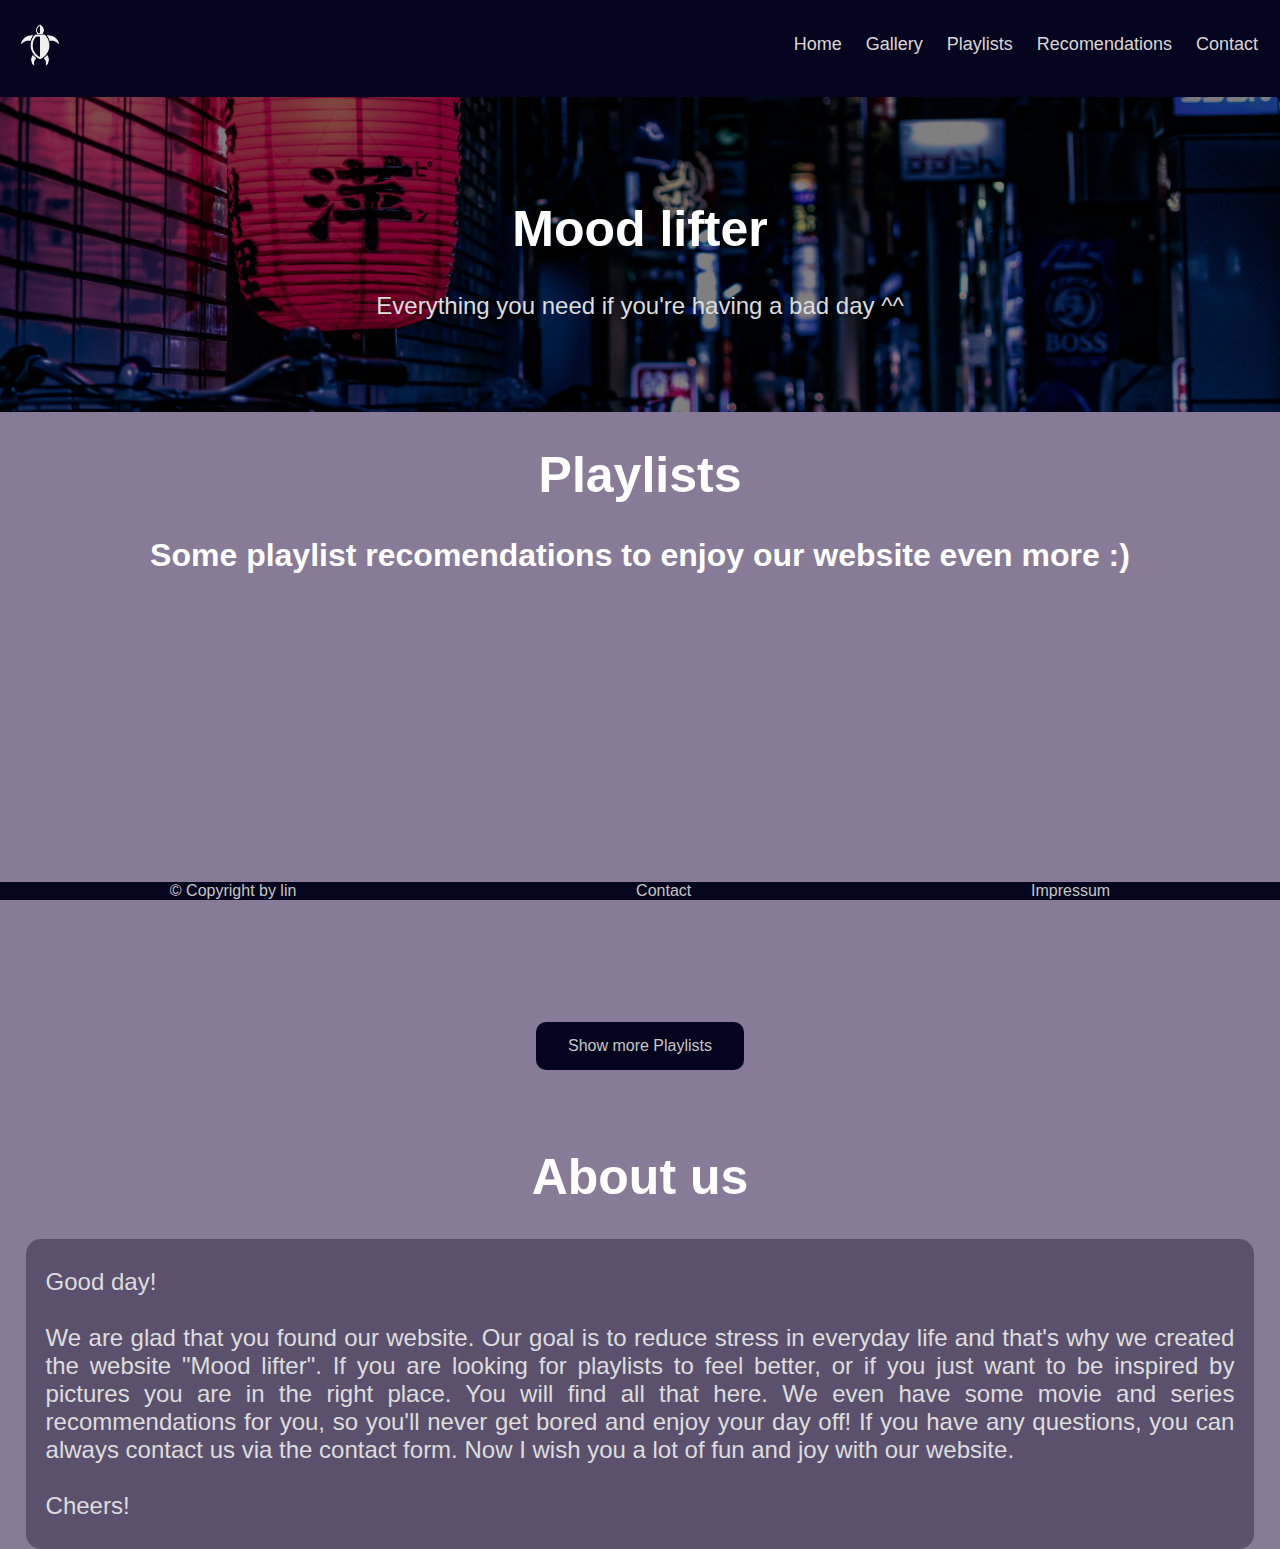
<file: project/index.html>
<!DOCTYPE html>
<html>
<head>
    <title>Mood lifter</title>
    <link rel="stylesheet" href="home.css">
    <link rel="stylesheet" href="styles.css">
    <meta http-equiv="Content-Type" content="text/html; charset=utf-8" />
    <meta name="viewport" content="width=device-width, initial-scale=1">
    <link rel="icon" href="images/turtle3.png">
</head>
<body>
    <div class="header">
      <a href="index.html" class="logo"><img src="images/turtle-1.png" alt="Logo" style="width:50px;height:50px;"></a>
      <div class="header-right">
          <a href="index.html">Home</a>
          <a href="gallery.html">Gallery</a>
          <a href="musicgallery.html">Playlists</a>
          <a href="recomendation.html">Recomendations</a>
          <a href="contact.html">Contact</a>
        </div>
      </div>
      <div class="mobile-container">
        <div class="topnav">
          <a href="#home" class="active"><img src="images/turtle-1.png" alt="logo" style="width:50px;height:50px;"></a>
          <div id="myLinks">
            <a href="index.html">Home</a>
            <a href="gallery.html">Gallery</a>
            <a href="musicgallery.html">Playlists</a>
            <a href="recomendation.html">Recomendations</a>
            <a href="contact.html">Contact</a>
          </div>
          <a href="javascript:void(0);" class="icon" onclick="myFunction()"><img src="images/burger_menu.png" style="width:35px;height:35px" alt="bruger menu">
            <i class="fa fa-bars"></i>
          </a>
        </div>
      </div>
      <div class="mainText" style="padding-left:20px">
      </div>

      <div class="hero-image">
        <div class="hero-text">
          <h1 style="font-size:50px">Mood lifter</h1>
          <p>Everything you need if you're having a bad day ^^</p>
        </div>
      </div>
      <h1 style="font-size:50px">Playlists</h1>
      <h1>Some playlist recomendations to enjoy our website even more :)</h1>
      <div class="flex-container">
        <div style="flex-grow: 1"> <iframe style="border-radius:12px" src="https://open.spotify.com/embed/playlist/49zte6S59ob6tFjRag1Zqn?utm_source=generator&theme=0" width="100%" height="380" frameBorder="0" allowfullscreen="" allow="autoplay; clipboard-write; encrypted-media; fullscreen; picture-in-picture" loading="lazy"></iframe></div>
        <div style="flex-grow: 1"> <iframe style="border-radius:12px" src="https://open.spotify.com/embed/playlist/0OQkvHA9u914CIbpFE2NkJ?utm_source=generator&theme=0" width="100%" height="380" frameBorder="0" allowfullscreen="" allow="autoplay; clipboard-write; encrypted-media; fullscreen; picture-in-picture" loading="lazy"></iframe></div>
        <div style="flex-grow: 1"> <iframe style="border-radius:12px" src="https://open.spotify.com/embed/playlist/1p3Oxc9raJdxej8pB6tDo8?utm_source=generator&theme=0" width="100%" height="380" frameBorder="0" allowfullscreen="" allow="autoplay; clipboard-write; encrypted-media; fullscreen; picture-in-picture" loading="lazy"></iframe></div>
      </div>
      <div class="playlist_button">
      <a style="background-color: #05051f;   padding: 15px 32px; text-decoration: none; border-radius: 10px;" href="musicgallery.html">Show more Playlists</a>
    </div>
    <br>
    <h1 style="font-size:50px">About us</h1>
        <div class="flex-container-text" style="border-radius: 15px;">
    <p  style="text-align: justify;">Good day!<br> <br>
      We are glad that you found our website. Our goal is to reduce stress in everyday life and that's why we created the website "Mood lifter". If you are looking for playlists to feel better, or if you just want to be inspired by pictures you are in the right place. You will find all that here. We even have some movie and series recommendations for you, so you'll never get bored and enjoy your day off!
      If you have any questions, you can always contact us via the contact form.
      Now I wish you a lot of fun and joy with our website.
      <br> <br> Cheers!</p>
        </div>    
<div class="footer">
        <a style="text-decoration: none;" href="">© Copyright by lin</a>
        <a style="text-decoration: none;" href="contact.html">Contact</a>
        <a style="text-decoration: none;" href="impressum.pdf">Impressum</a>
      </div>
      <script>
        function myFunction() {
          var x = document.getElementById("myLinks");
          if (x.style.display === "block") {
            x.style.display = "none";
          } else {
            x.style.display = "block";
          }
        }
        </script>
</body>
</html>
</file>
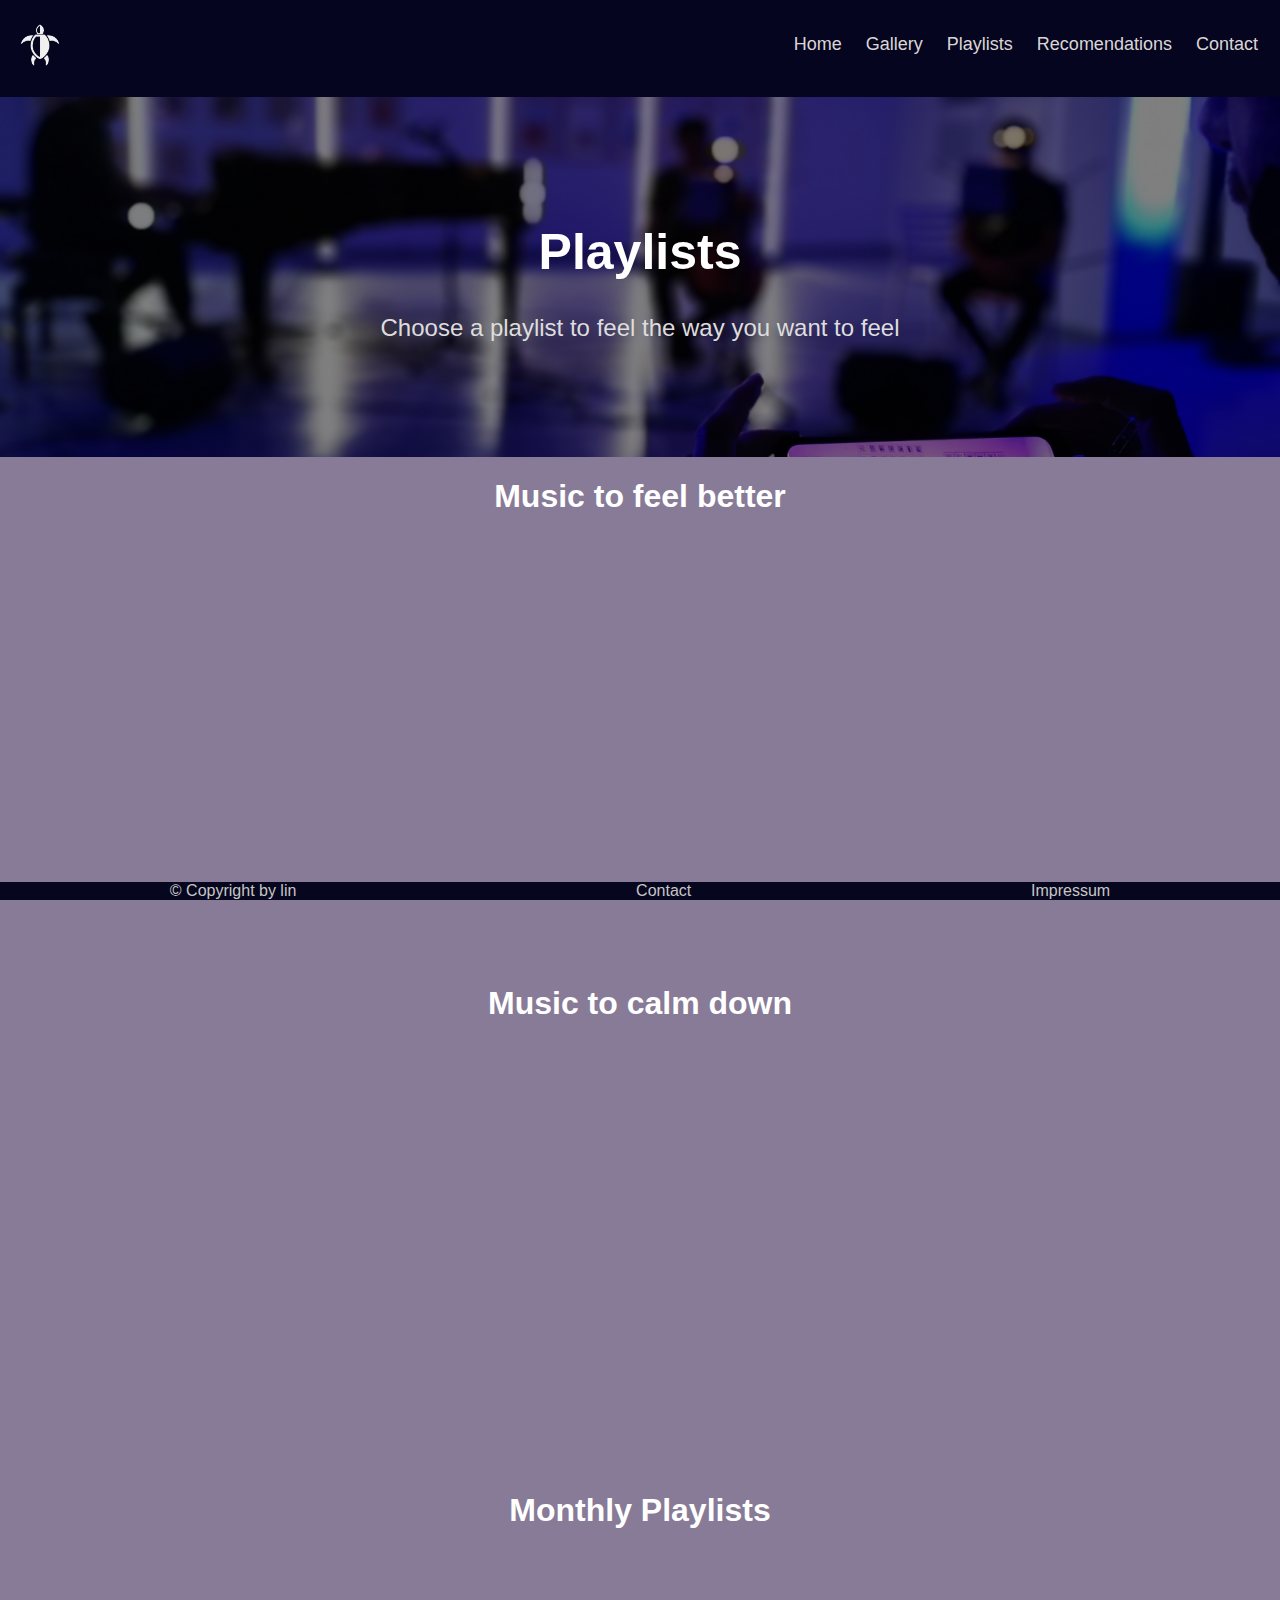
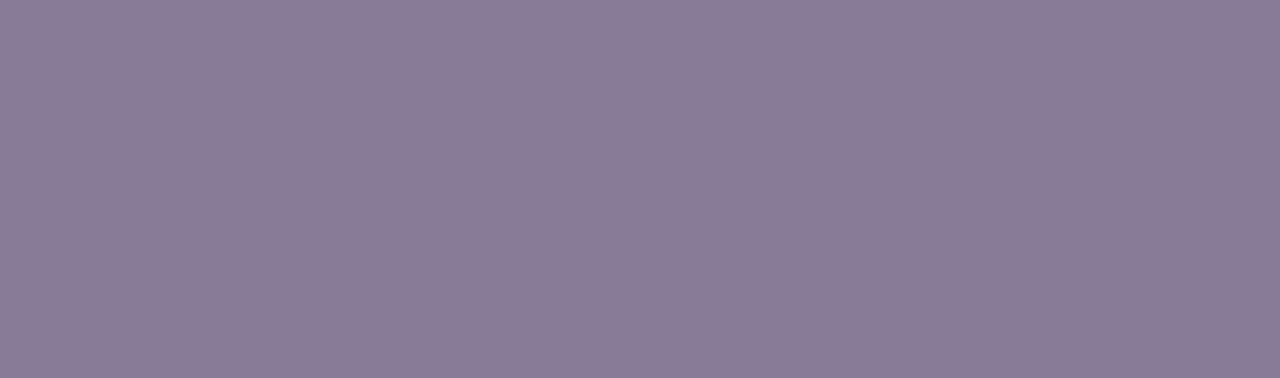
<file: project/musicgallery.html>
<!DOCTYPE html>
<html>
<head>
    <title>Mood lifter</title>
    <link rel="stylesheet" href="musicgallery.css">
    <link rel="stylesheet" href="styles.css">
    <meta http-equiv="Content-Type" content="text/html; charset=utf-8" />
    <meta name="viewport" content="width=device-width, initial-scale=1">
    <link rel="icon" href="images/turtle3.png">
   
</head>
<body>
    <div class="header">
      <a href="index.html" class="logo"><img src="images/turtle-1.png" alt="Logo" style="width:50px;height:50px;"></a>
      <div class="header-right">
          <a href="index.html">Home</a>
          <a href="gallery.html">Gallery</a>
          <a href="musicgallery.html">Playlists</a>
          <a href="recomendation.html">Recomendations</a>
          <a href="contact.html">Contact</a>
        </div>
      </div>
      <div class="mobile-container">
        <div class="topnav">
          <a href="#home" class="active"><img src="images/turtle-1.png" alt="logo" style="width:50px;height:50px;"></a>
          <div id="myLinks">
            <a href="index.html">Home</a>
            <a href="gallery.html">Gallery</a>
            <a href="musicgallery.html">Playlists</a>
            <a href="recomendation.html">Recomendations</a>
            <a href="contact.html">Contact</a>
          </div>
          <a href="javascript:void(0);" class="icon" onclick="myFunction()"><img src="images/burger_menu.png" style="width:35px;height:35px" alt="bruger menu">
            <i class="fa fa-bars"></i>
          </a>
        </div>
      </div>
      <div class="mainText" style="padding-left:20px">
      </div>

      <div class="mainText" style="padding-left:20px">
      </div>

      <div class="hero-image">
        <div class="hero-text">
          <h1 style="font-size:50px">Playlists</h1>
          <p>Choose a playlist to feel the way you want to feel</p>
        </div>
      </div>

      <div id="feel_good">
      <h1>Music to feel better</h1>
      <div class="flex-container">
        <div style="flex-grow: 1"><iframe style="border-radius:12px" src="https://open.spotify.com/embed/playlist/5Bb191DNPuoQSUze6Ta4gU?utm_source=generator" width="100%" height="380" frameBorder="0" allowfullscreen="" allow="autoplay; clipboard-write; encrypted-media; fullscreen; picture-in-picture" loading="lazy"></iframe></div>
        <div style="flex-grow: 1"><iframe style="border-radius:12px" src="https://open.spotify.com/embed/playlist/4czaxNvXyJ1jy0mLEnKOBD?utm_source=generator" width="100%" height="380" frameBorder="0" allowfullscreen="" allow="autoplay; clipboard-write; encrypted-media; fullscreen; picture-in-picture" loading="lazy"></iframe></div>
        <div style="flex-grow: 1"><iframe style="border-radius:12px" src="https://open.spotify.com/embed/playlist/15eJCdcsxMvR0KJhYRnYx4?utm_source=generator" width="100%" height="380" frameBorder="0" allowfullscreen="" allow="autoplay; clipboard-write; encrypted-media; fullscreen; picture-in-picture" loading="lazy"></iframe></div>
      </div>
      </div>

      <div id="relax">
      <h1>Music to calm down</h1>
      <div class="flex-container">
        <div style="flex-grow: 1"> <iframe style="border-radius:12px" src="https://open.spotify.com/embed/playlist/0u4qJLZvduDjoNyAXx3NN0?utm_source=generator" width="100%" height="380" frameBorder="0" allowfullscreen="" allow="autoplay; clipboard-write; encrypted-media; fullscreen; picture-in-picture" loading="lazy"></iframe></div>
        <div style="flex-grow: 1"> <iframe style="border-radius:12px" src="https://open.spotify.com/embed/playlist/1Z7fO3bkVteGsTbVluOQoH?utm_source=generator" width="100%" height="380" frameBorder="0" allowfullscreen="" allow="autoplay; clipboard-write; encrypted-media; fullscreen; picture-in-picture" loading="lazy"></iframe></div>
        <div style="flex-grow: 1"> <iframe style="border-radius:12px" src="https://open.spotify.com/embed/playlist/3CvaYj71OU5ysMy99IudK7?utm_source=generator" width="100%" height="380" frameBorder="0" allowfullscreen="" allow="autoplay; clipboard-write; encrypted-media; fullscreen; picture-in-picture" loading="lazy"></iframe></div>
      </div>
      </div>

      <div id="calm">
      <h1>Monthly Playlists</h1>
      <div class="flex-container">
        <div style="flex-grow: 1"><iframe style="border-radius:12px" src="https://open.spotify.com/embed/playlist/5SrSkQIBLpkLojqHTsDuNu?utm_source=generator" width="100%" height="380" frameBorder="0" allowfullscreen="" allow="autoplay; clipboard-write; encrypted-media; fullscreen; picture-in-picture" loading="lazy"></iframe></div>
        <div style="flex-grow: 1"> <iframe style="border-radius:12px" src="https://open.spotify.com/embed/playlist/4jkS36gxU5fqVlL9yWr20m?utm_source=generator" width="100%" height="380" frameBorder="0" allowfullscreen="" allow="autoplay; clipboard-write; encrypted-media; fullscreen; picture-in-picture" loading="lazy"></iframe></div>
        <div style="flex-grow: 1"> <iframe style="border-radius:12px" src="https://open.spotify.com/embed/playlist/6X4osv18V86OUVOCil03jj?utm_source=generator" width="100%" height="380" frameBorder="0" allowfullscreen="" allow="autoplay; clipboard-write; encrypted-media; fullscreen; picture-in-picture" loading="lazy"></iframe></div>
      </div>
      </div>
      <div class="footer">
        <a style="text-decoration: none;" href="">© Copyright by lin</a>
        <a style="text-decoration: none;" href="contact.html">Contact</a>
        <a style="text-decoration: none;" href="impressum.pdf">Impressum</a>
      </div>
      <script>
        function myFunction() {
          var x = document.getElementById("myLinks");
          if (x.style.display === "block") {
            x.style.display = "none";
          } else {
            x.style.display = "block";
          }
        }
        </script>
</body>
</html>
</file>
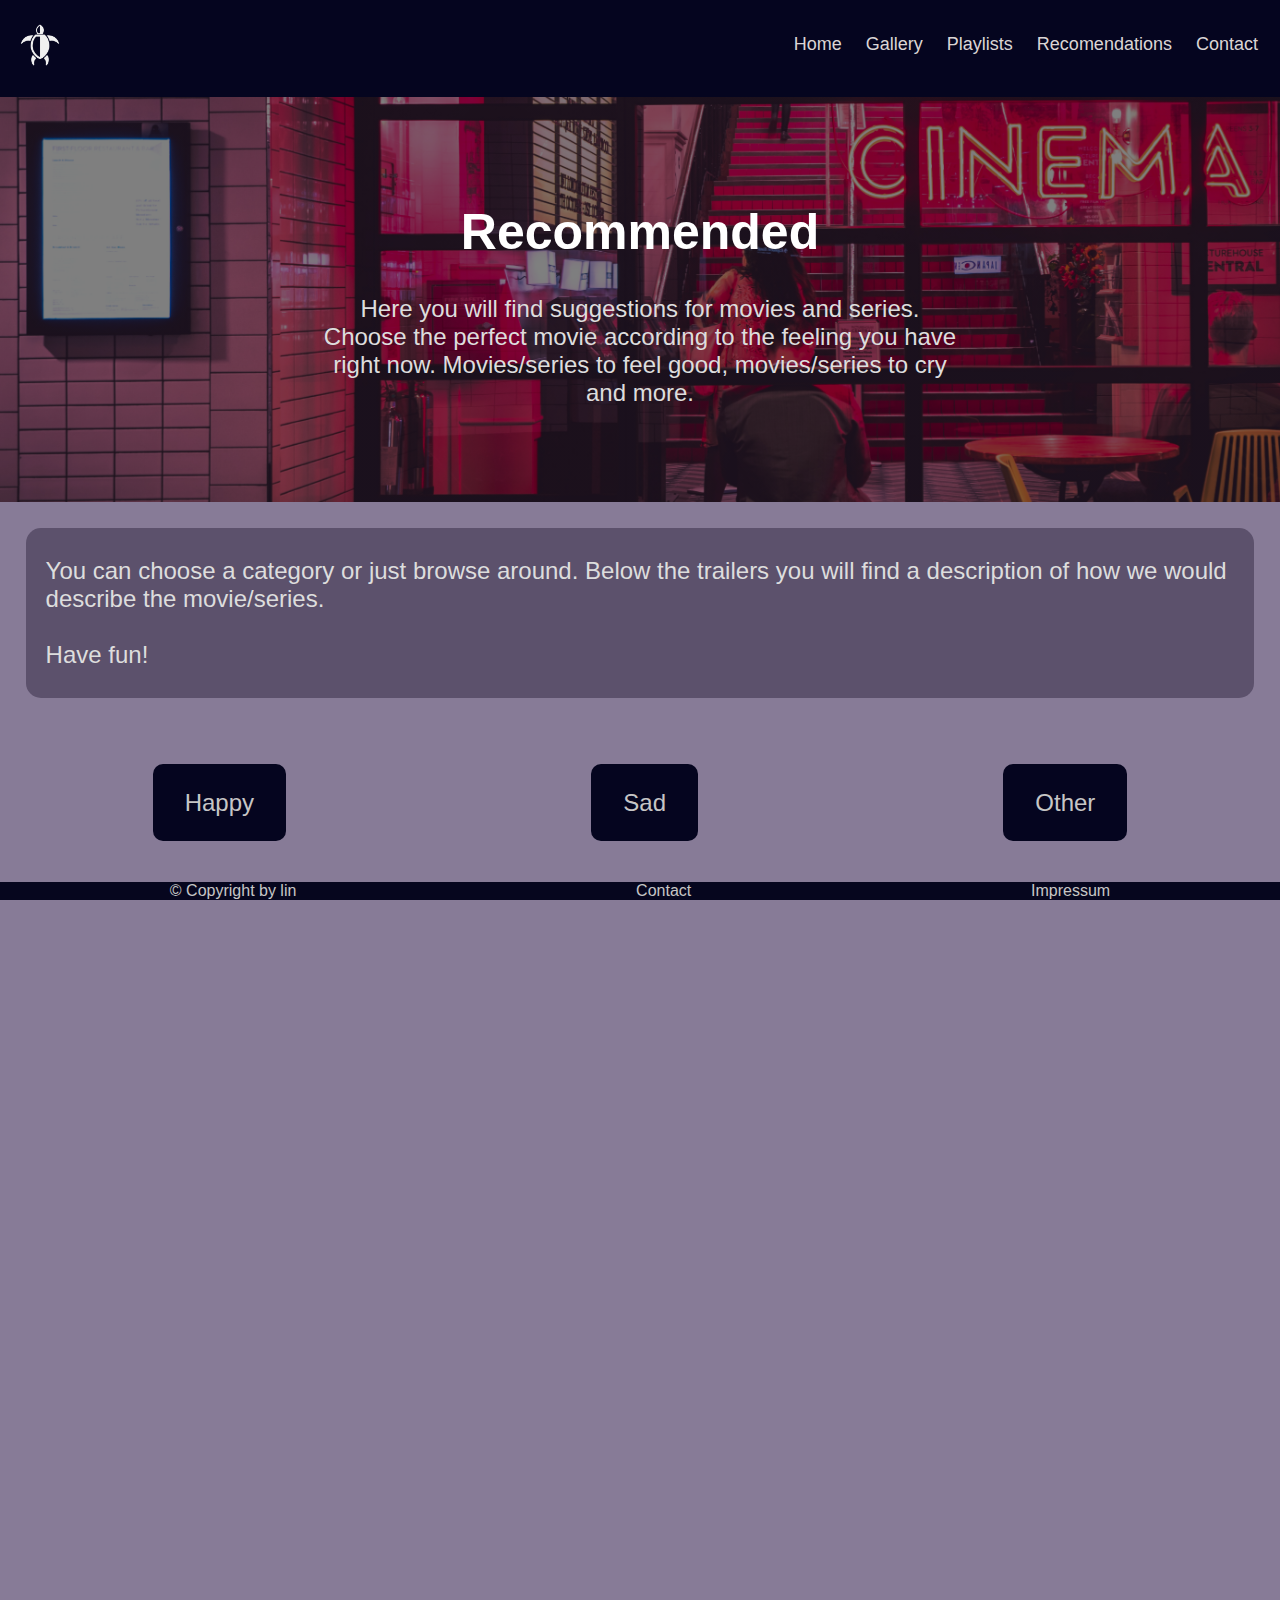
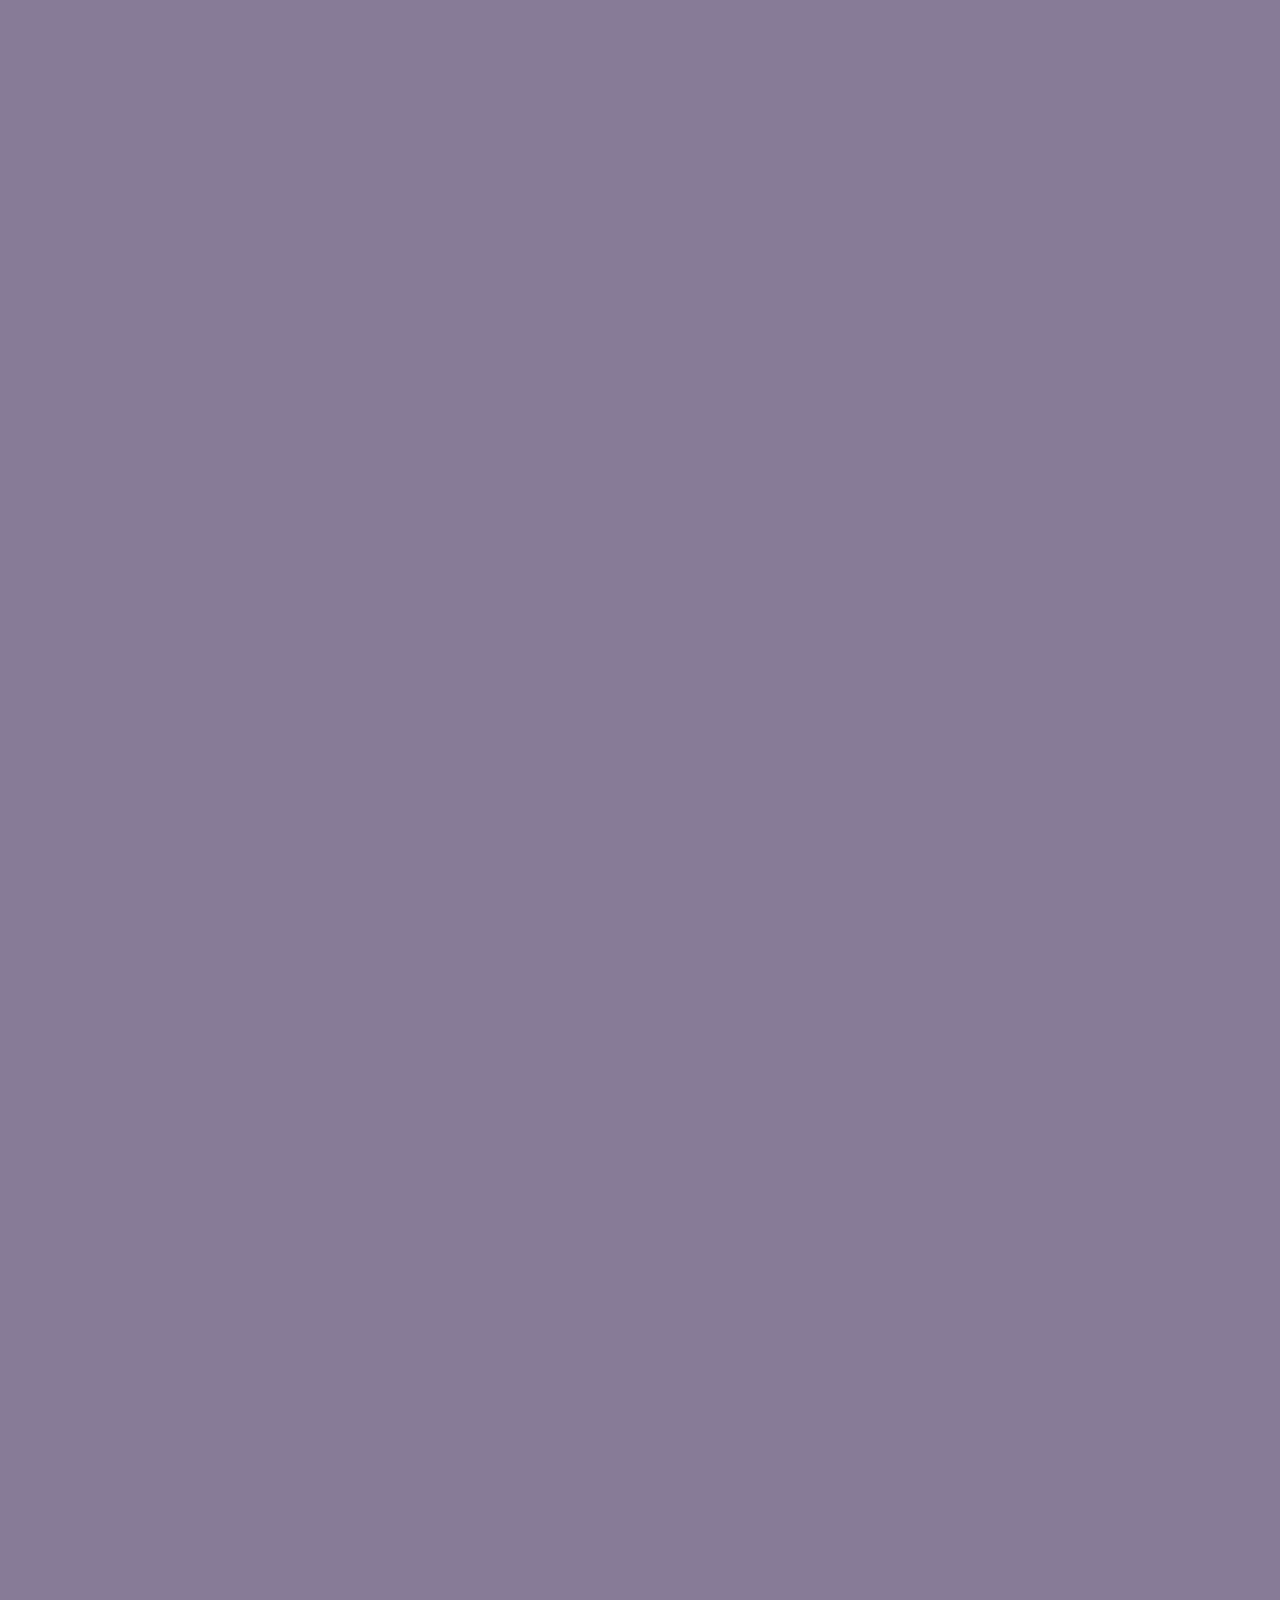
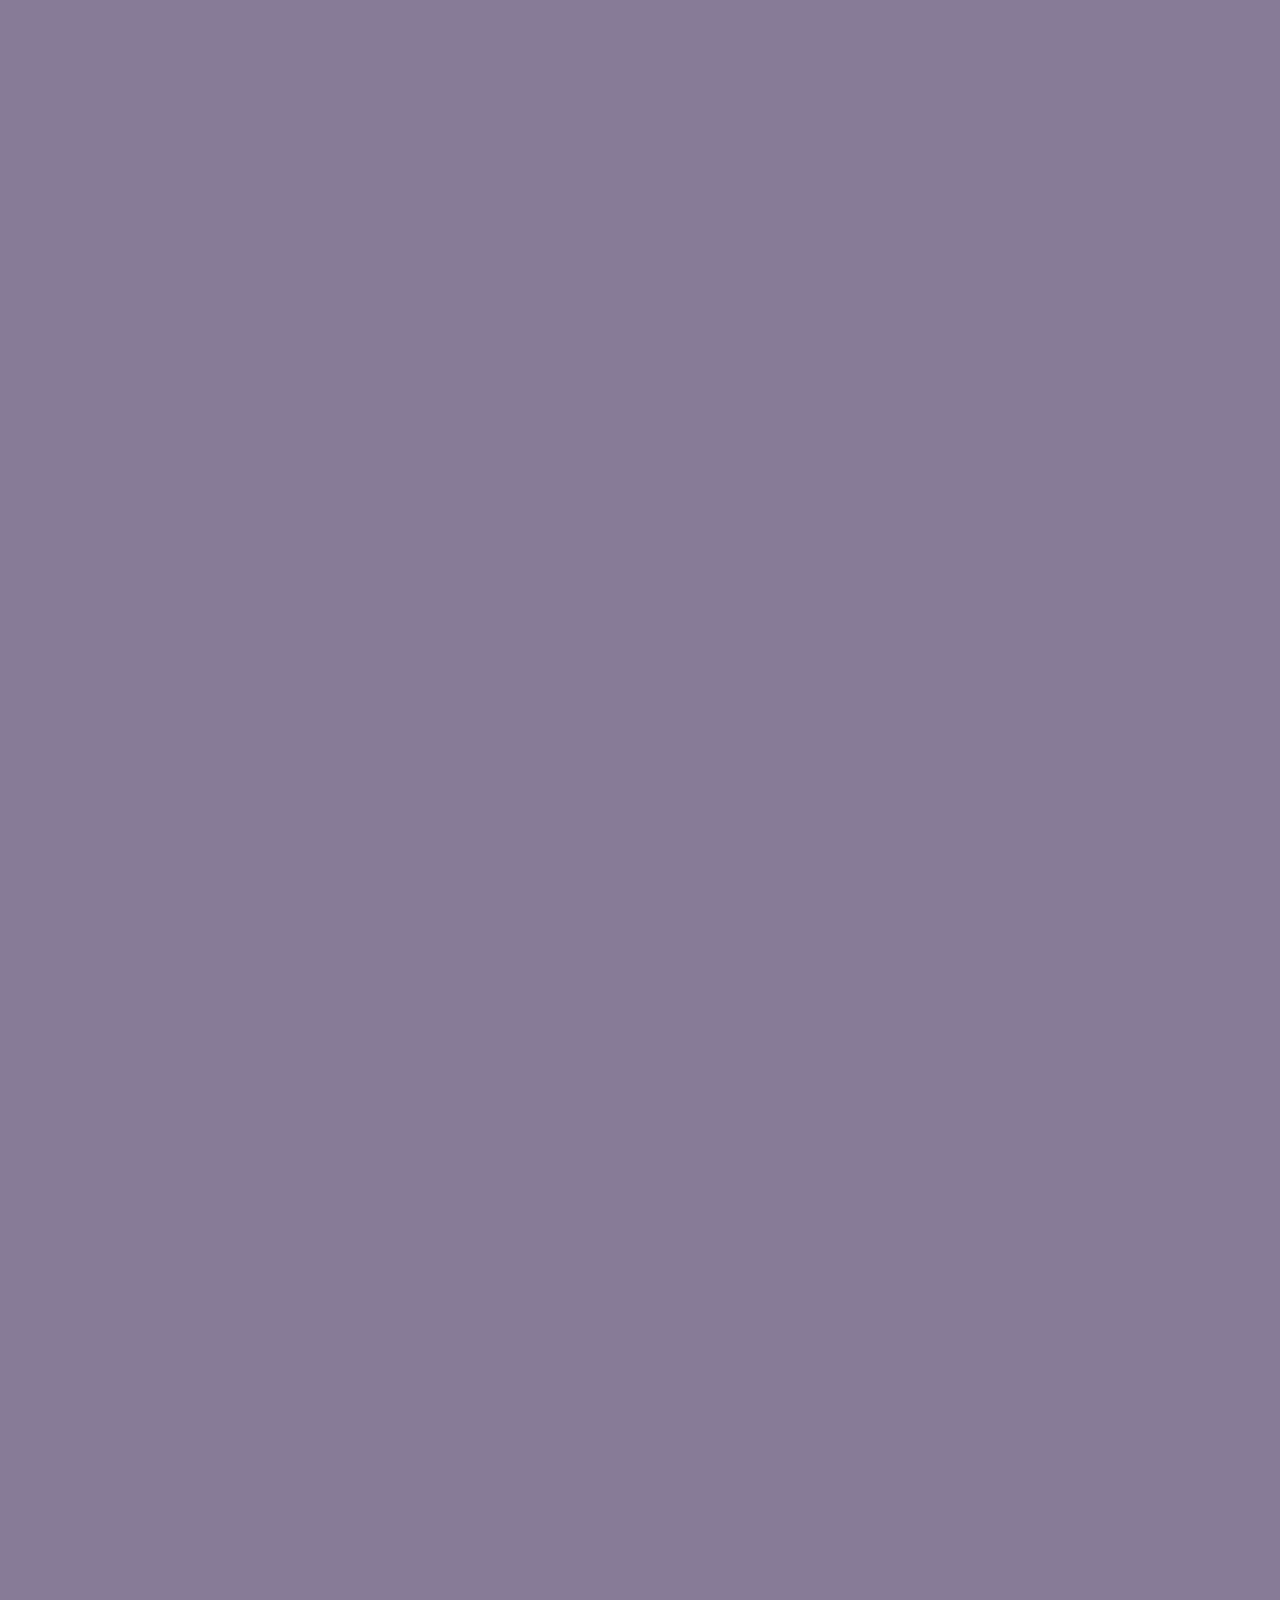
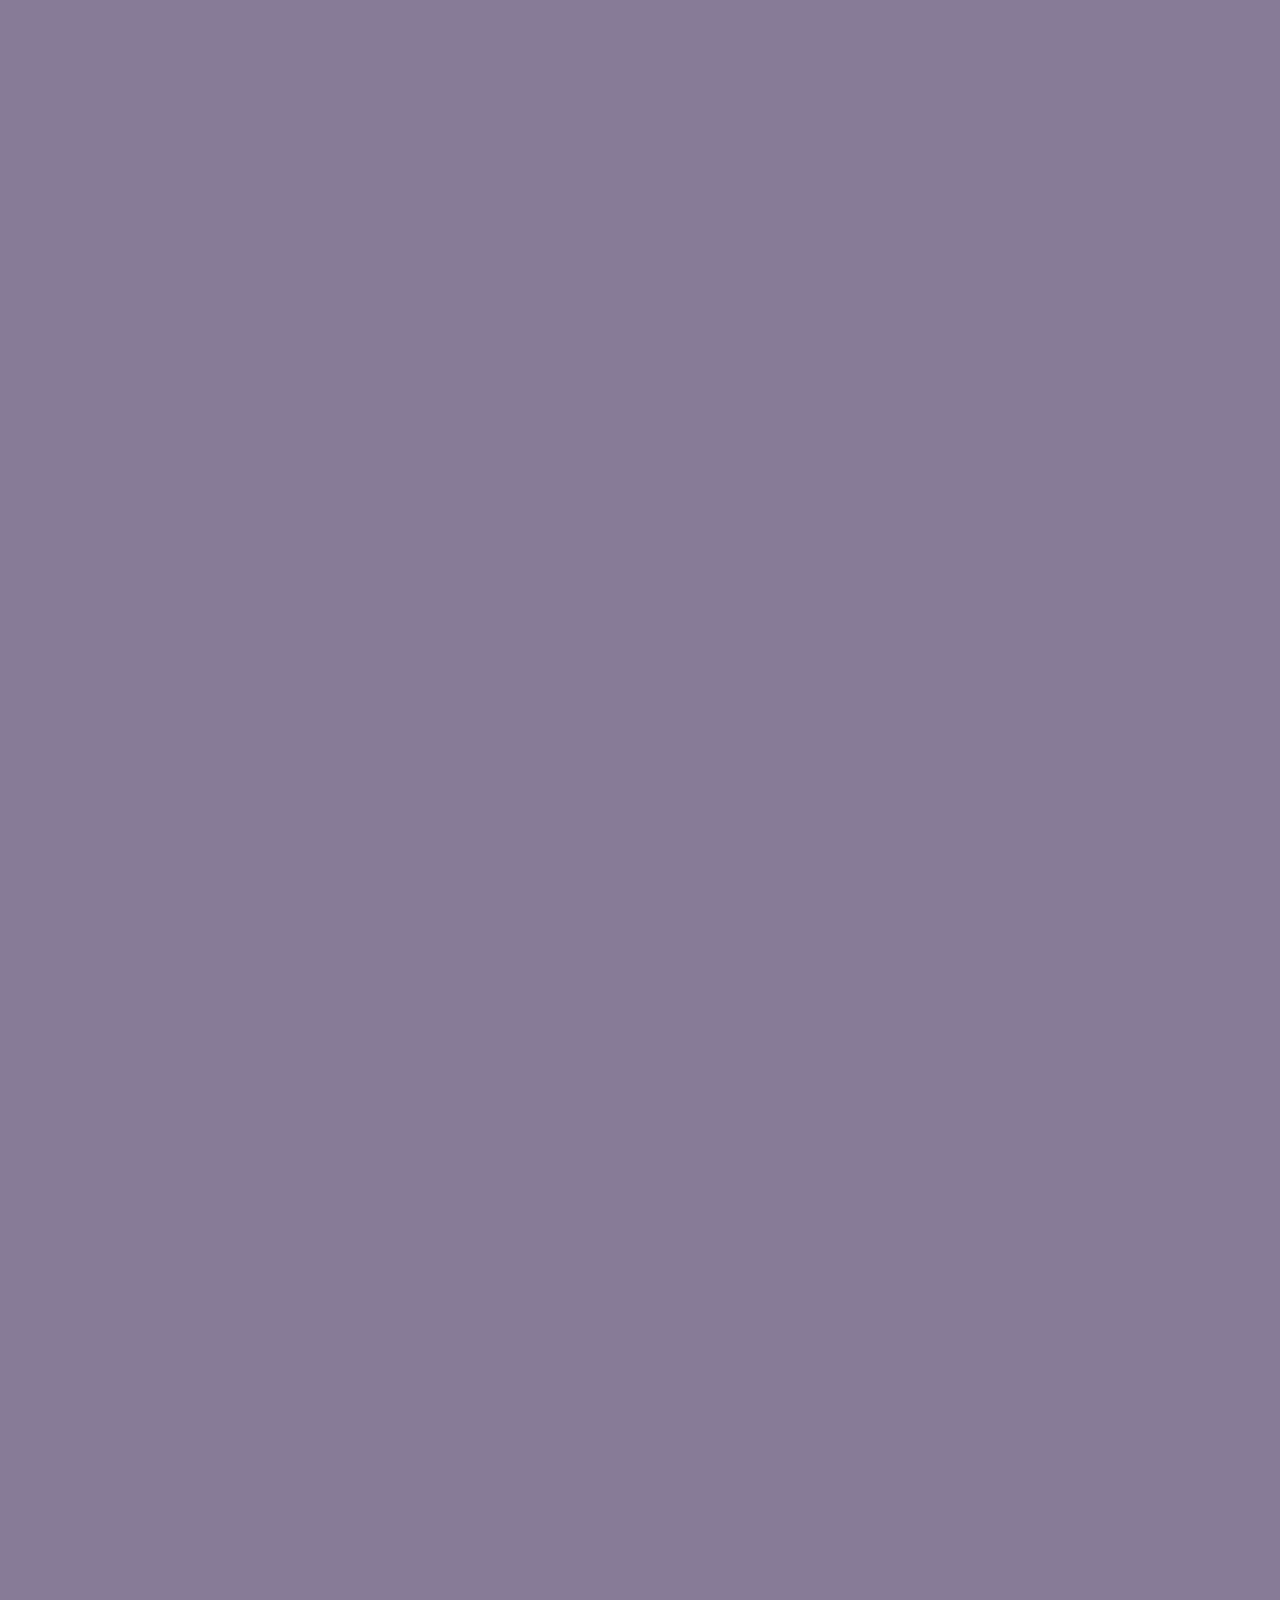
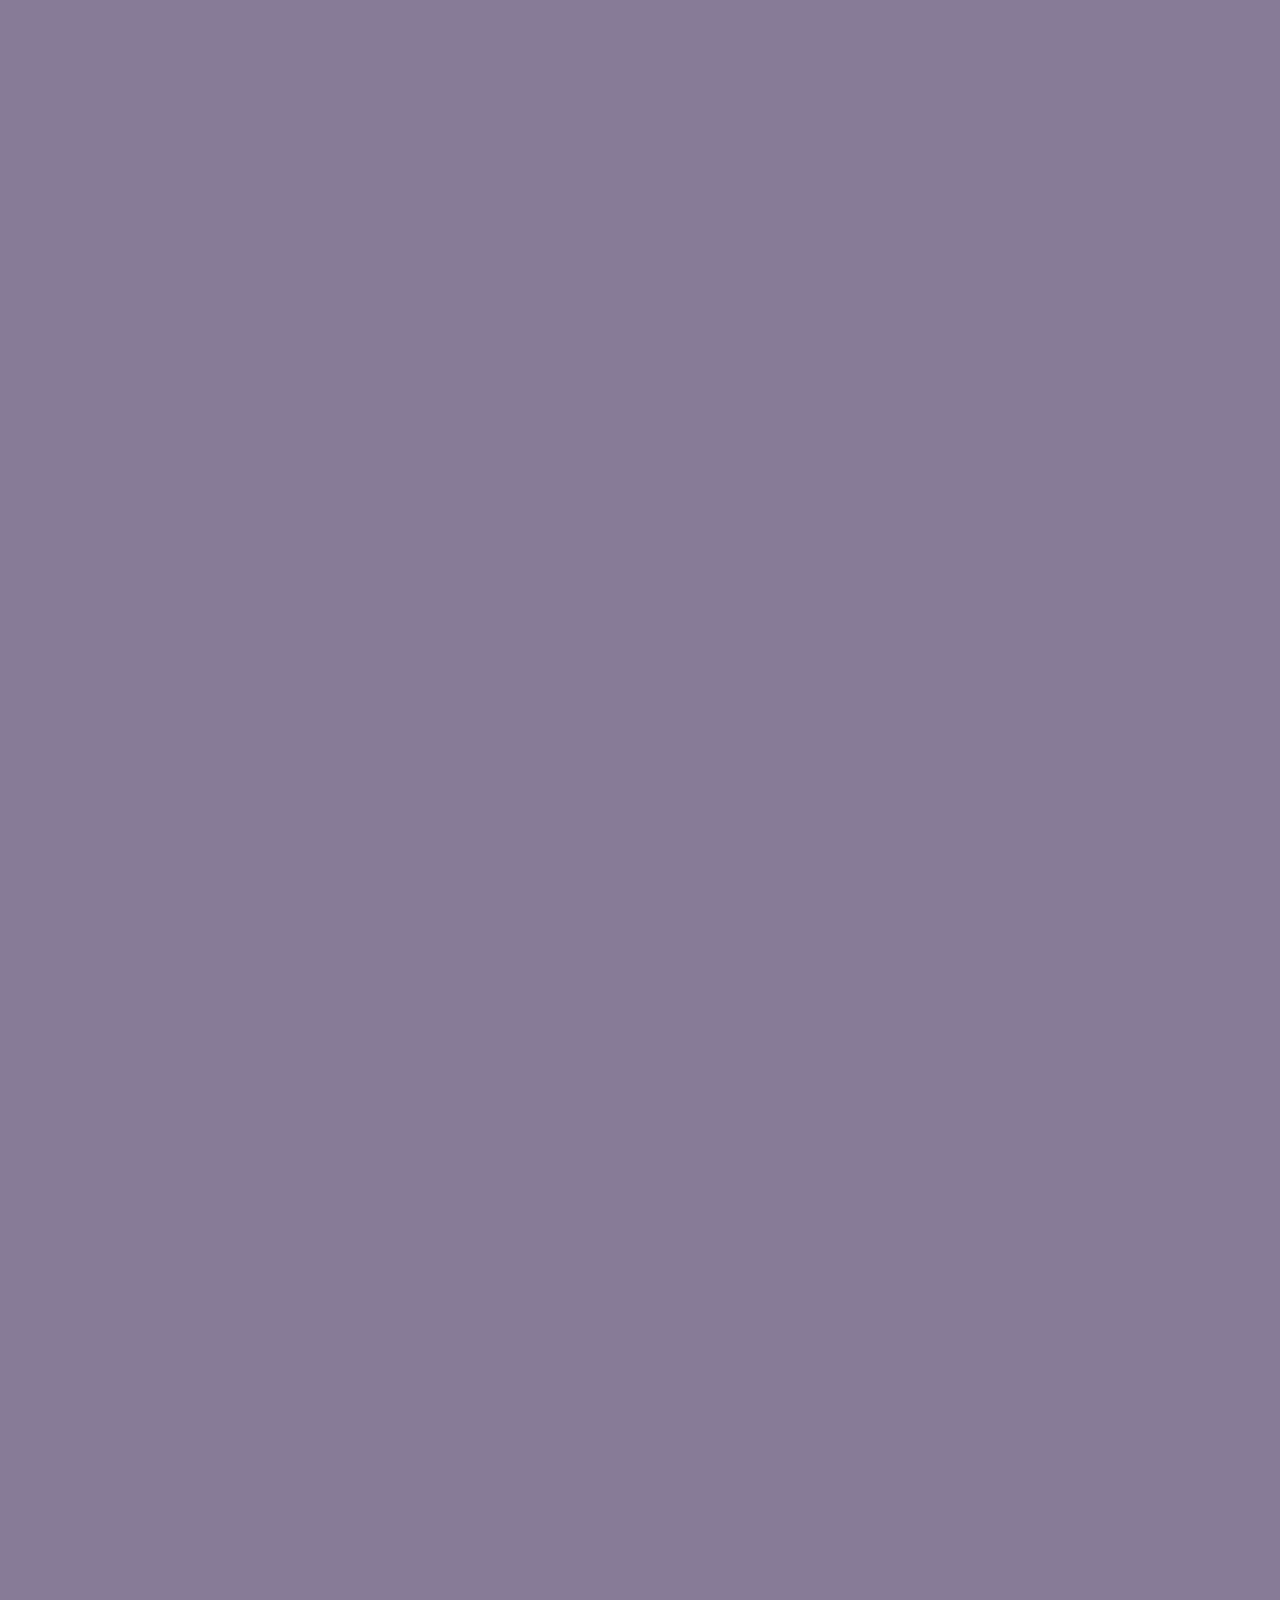
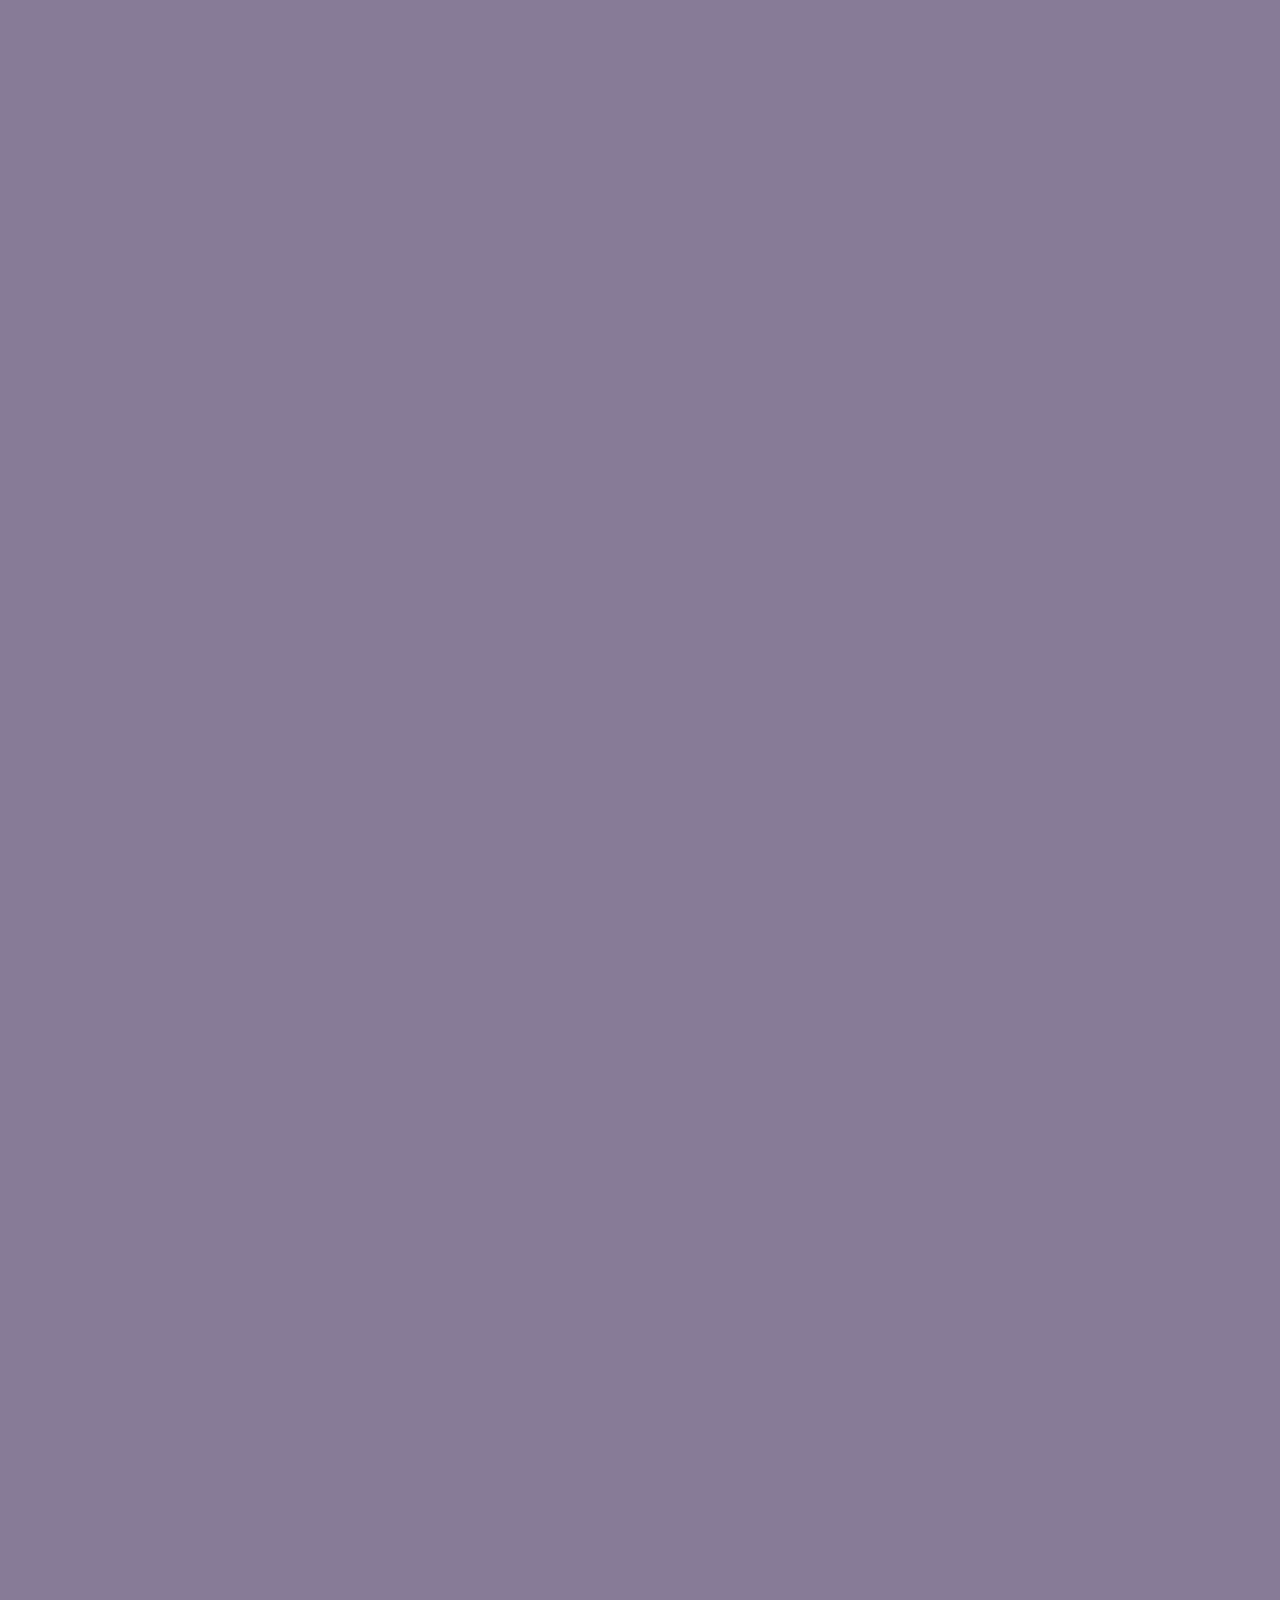
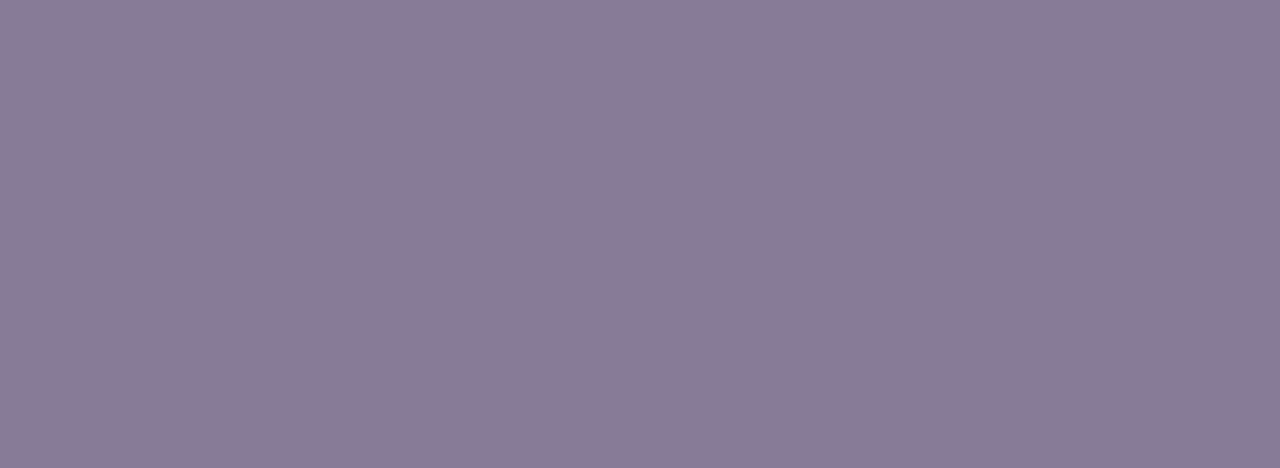
<file: project/recomendation.html>
<!DOCTYPE html>
<html>
<head>
  <meta http-equiv="Content-Type" content="text/html; charset=utf-8" />
  <meta name="viewport" content="width=device-width, initial-scale=1.0">
    <title>Mood lifter</title>
    <link rel="stylesheet" href="recomendation.css">
    <link rel="stylesheet" href="styles.css">
    <link rel="icon" href="images/turtle3.png">
</head>

<body>
    <div class="header">
        <a href="index.html" class="logo"><img src="images/turtle-1.png" alt="Logo" style="width:50px;height:50px;"></a>
        <div class="header-right">
          <a href="index.html">Home</a>
          <a href="gallery.html">Gallery</a>
          <a href="musicgallery.html">Playlists</a>
          <a href="recomendation.html">Recomendations</a>
          <a href="contact.html">Contact</a>
        </div>
      </div>
      <div class="mobile-container">
        <div class="topnav">
          <a href="#home" class="active"><img src="images/turtle-1.png" alt="logo" style="width:50px;height:50px;"></a>
          <div id="myLinks">
            <a href="index.html">Home</a>
            <a href="gallery.html">Gallery</a>
            <a href="musicgallery.html">Playlists</a>
            <a href="recomendation.html">Recomendations</a>
            <a href="contact.html">Contact</a>
          </div>
          <a href="javascript:void(0);" class="icon" onclick="myFunction()"><img src="images/burger_menu.png" style="width:35px;height:35px" alt="burger menu">
            <i class="fa fa-bars"></i>
          </a>
        </div>
      </div>
      <div class="mainText" style="padding-left:20px">
      </div>

    <div class="mainText" style="padding-left:20px">
    </div>
      <div class="hero-image">
        <div class="hero-text">
          <h1>Recommended</h1>
          <p>Here you will find suggestions for movies and series. Choose the perfect movie according to the feeling you have right now. Movies/series to feel good, movies/series to cry and more.</p>
        </div>
      </div>
      <div class="flex-container-text" style="border-radius: 15px;">
      <p>You can choose a category or just browse around. Below the trailers you will find a description of how we would describe the movie/series.
       <br><br> Have fun!</p>
      </div>
      <br>
    <div class="flex-container-button">
        <div style="flex-grow: 1">  
          <div class="playlist_button">
          <a style="background-color: #05051f;   padding: 32px; padding-bottom: 1px; padding-top: 1px; text-decoration: none; border-radius: 10px;" href="#happy">Happy</a></div></div>
        <div style="flex-grow: 1">  
          <div class="playlist_button">
          <a style="background-color: #05051f;   padding: 32px; padding-bottom: 1px; padding-top: 1px; text-decoration: none; border-radius: 10px;" href="#sad">Sad</a></div> </div>
          <div style="flex-grow: 1"> 
            <div class="playlist_button">
            <a style="background-color: #05051f;   padding: 32px; padding-bottom: 1px; padding-top: 1px; text-decoration: none; border-radius: 10px;" href="#other">Other</a></div></div>
    </div>
    <div id="happy" class="flex-container">
      <div style="flex-grow: 1"> <h1 style="font-size:50px">Spy x Family</h1> </div>
      <div style="flex-grow: 1"> <iframe width="1255" height="706" src="https://www.youtube.com/embed/jR1L1EK3kN0" title="SPY x FAMILY | MAIN TRAILER" frameborder="0" allow="accelerometer; autoplay; clipboard-write; encrypted-media; gyroscope; picture-in-picture" allowfullscreen></iframe></div>
      <div style="flex-grow: 1"> <div class="flex-container-text" style="border-radius: 15px;"> <h1>Description: </h1><p id="desktop">Corrupt politicians, frenzied nationalists, and other warmongering forces constantly jeopardize the thin veneer of peace between neighboring countries Ostania and Westalis. In spite of their plots, renowned spy and master of disguise "Twilight" fulfills dangerous missions one after another in the hope that no child will have to experience the horrors of war.
        In the bustling Ostanian city of Berlint, Twilight dons the alias of "Loid Forger," an esteemed psychiatrist. However, his true intention is to gather intelligence on prominent politician Donovan Desmond, who only appears rarely in public at his sons' school: the prestigious Eden Academy. Enlisting the help of unmarried city hall clerk Yor Briar to act as his wife and adopting the curious six-year-old orphan Anya as his daughter, Loid enacts his master plan. He will enroll Anya in Eden Academy, where Loid hopes she will excel and give him the opportunity to meet Donovan without arousing suspicion.
        Unfortunately for Loid, even a man of his talents has trouble playing the figure of a loving father and husband. And just like Loid is hiding his true identity, Yor—who is an underground assassin known as "Thorn Princess"—and Anya—an esper who can read people's minds—have no plans to disclose their own secrets either. Although this picture-perfect family is founded on deception, the Forgers gradually come to understand that the love they share for one another trumps all else..</p> 
      <p id="mobile">Corrupt politicians, frenzied nationalists, and other warmongering forces constantly jeopardize the thin veneer of peace <span id="points">...</span><span id="moreText"> between neighboring countries Ostania and Westalis. In spite of their plots, renowned spy and master of disguise "Twilight" fulfills dangerous missions one after another in the hope that no child will have to experience the horrors of war.
        In the bustling Ostanian city of Berlint, Twilight dons the alias of "Loid Forger," an esteemed psychiatrist. However, his true intention is to gather intelligence on prominent politician Donovan Desmond, who only appears rarely in public at his sons' school: the prestigious Eden Academy. Enlisting the help of unmarried city hall clerk Yor Briar to act as his wife and adopting the curious six-year-old orphan Anya as his daughter, Loid enacts his master plan. He will enroll Anya in Eden Academy, where Loid hopes she will excel and give him the opportunity to meet Donovan without arousing suspicion.
        Unfortunately for Loid, even a man of his talents has trouble playing the figure of a loving father and husband. And just like Loid is hiding his true identity, Yor—who is an underground assassin known as "Thorn Princess"—and Anya—an esper who can read people's minds—have no plans to disclose their own secrets either. Although this picture-perfect family is founded on deception, the Forgers gradually come to understand that the love they share for one another trumps all else..</span></p> <button onclick="toggleText()" id="textButton">
          Show More
      </button></div> </div>
      <br>
      
      <div style="flex-grow: 1"> <h1 style="font-size:50px">Hibike Euphonium!</h1> </div>
      <div style="flex-grow: 1"> <iframe width="1255" height="706" src="https://www.youtube.com/embed/KxowSlinlb0" title="Sound Euphonium: Season 1 - Official Trailer (subtitled)" frameborder="0" allow="accelerometer; autoplay; clipboard-write; encrypted-media; gyroscope; picture-in-picture" allowfullscreen></iframe></div>
      <div style="flex-grow: 1"> <div class="flex-container-text" style="border-radius: 15px;"> <h1>Description: </h1><p id="desktop">Now that Kumiko Oumae has enrolled in Kitauji High School, she hopes to forget about her past. Despite her desire for a fresh start, she gets dragged into the school's band club by her new friends—Sapphire Kawashima and Hazuki Katou—and is once again stuck playing the euphonium.
        As the band currently stands, they won't be able to participate in the local festival, Sunfest, let alone compete at a national level. The band's new advisor, Noboru Taki, gives them a choice: they can relax and have fun, or practice hard and attempt to get into nationals. Not wanting to repeat her mistakes from middle school, Kumiko is doubtful as to whether they should try for nationals. Amidst the chaos, she learns that her old bandmate, Reina Kousaka (who she had a bitter relationship with) has joined Kitauji's band club. Under the pressure of Noboru's strict training, Kumiko and her bandmates must learn to overcome their struggles and find success together.</p>
       <p id="mobile">Now that Kumiko Oumae has enrolled in Kitauji High School, she hopes to forget about her past. Despite her desire for a fresh start, she gets dragged into the school's band club by her new friends<span id="pointsHibike">...</span><span id="moreTextHibike">—Sapphire Kawashima and Hazuki Katou—and is once again stuck playing the euphonium.
        As the band currently stands, they won't be able to participate in the local festival, Sunfest, let alone compete at a national level. The band's new advisor, Noboru Taki, gives them a choice: they can relax and have fun, or practice hard and attempt to get into nationals. Not wanting to repeat her mistakes from middle school, Kumiko is doubtful as to whether they should try for nationals. Amidst the chaos, she learns that her old bandmate, Reina Kousaka (who she had a bitter relationship with) has joined Kitauji's band club. Under the pressure of Noboru's strict training, Kumiko and her bandmates must learn to overcome their struggles and find success together.</span></p>
        <button onclick="toggleTextHibike()" id="textButtonHibike">
          Show More
      </button></div></div>
  </div>
      <div  id="sad" class="flex-container">
        <div style="flex-grow: 1"> <h1 style="font-size:50px">Your Name</h1> </div>
        <div style="flex-grow: 1"> <iframe width="1255" height="706" src="https://www.youtube.com/embed/xU47nhruN-Q" title="Your Name - Trailer [English Subtitled]" frameborder="0" allow="accelerometer; autoplay; clipboard-write; encrypted-media; gyroscope; picture-in-picture" allowfullscreen></iframe> </div>
        <div style="flex-grow: 1"> <div class="flex-container-text" style="border-radius: 15px;"> <h1>Description: </h1><p id="desktop">Mitsuha Miyamizu, a high school girl, yearns to live the life of a boy in the bustling city of Tokyo—a dream that stands in stark contrast to her present life in the countryside. Meanwhile in the city, Taki Tachibana lives a busy life as a high school student while juggling his part-time job and hopes for a future in architecture.
          One day, Mitsuha awakens in a room that is not her own and suddenly finds herself living the dream life in Tokyo—but in Taki's body! Elsewhere, Taki finds himself living Mitsuha's life in the humble countryside. In pursuit of an answer to this strange phenomenon, they begin to search for one another.
          Kimi no Na wa. revolves around Mitsuha and Taki's actions, which begin to have a dramatic impact on each other's lives, weaving them into a fabric held together by fate and circumstance.</p>
          <p id="mobile"> Mitsuha Miyamizu, a high school girl, yearns to live the life of a boy in the bustling city of Tokyo—a dream that stands in stark contrast to her present life in the countryside.<span id="pointsYN">...</span><span id="moreTextYN">Meanwhile in the city, Taki Tachibana lives a busy life as a high school student while juggling his part-time job and hopes for a future in architecture.
          One day, Mitsuha awakens in a room that is not her own and suddenly finds herself living the dream life in Tokyo—but in Taki's body! Elsewhere, Taki finds himself living Mitsuha's life in the humble countryside. In pursuit of an answer to this strange phenomenon, they begin to search for one another.
          Kimi no Na wa. revolves around Mitsuha and Taki's actions, which begin to have a dramatic impact on each other's lives, weaving them into a fabric held together by fate and circumstance.</span></p>
          <button onclick="toggleTextYN()" id="textButtonYN">
            Show More
        </button></div></div>
        <br>
        <div style="flex-grow: 1"> <h1 style="font-size:50px">Your Lie in April</h1> </div>
        <div style="flex-grow: 1"><iframe width="1255" height="706" src="https://www.youtube.com/embed/3aL0gDZtFbE" title="Your lie in April Trailer" frameborder="0" allow="accelerometer; autoplay; clipboard-write; encrypted-media; gyroscope; picture-in-picture" allowfullscreen></iframe> </div>
        <div style="flex-grow: 1"> <div class="flex-container-text" style="border-radius: 15px;"> <h1>Description: </h1><p id="desktop">Kousei Arima is a child prodigy known as the "Human Metronome" for playing the piano with precision and perfection. Guided by a strict mother and rigorous training, Kousei dominates every competition he enters, earning the admiration of his musical peers and praise from audiences. When his mother suddenly passes away, the subsequent trauma makes him unable to hear the sound of a piano, and he never takes the stage thereafter.
          Nowadays, Kousei lives a quiet and unassuming life as a junior high school student alongside his friends Tsubaki Sawabe and Ryouta Watari. While struggling to get over his mother's death, he continues to cling to music. His monochrome life turns upside down the day he encounters the eccentric violinist Kaori Miyazono, who thrusts him back into the spotlight as her accompanist. Through a little lie, these two young musicians grow closer together as Kaori tries to fill Kousei's world with color.</p> 
          <p id="mobile">Kousei Arima is a child prodigy known as the "Human Metronome" for playing the piano with precision and perfection. Guided by a strict mother.<span id="pointsApril">...</span><span id="moreTextApril"> and rigorous training, Kousei dominates every competition he enters, earning the admiration of his musical peers and praise from audiences. When his mother suddenly passes away, the subsequent trauma makes him unable to hear the sound of a piano, and he never takes the stage thereafter.
            Nowadays, Kousei lives a quiet and unassuming life as a junior high school student alongside his friends Tsubaki Sawabe and Ryouta Watari. While struggling to get over his mother's death, he continues to cling to music. His monochrome life turns upside down the day he encounters the eccentric violinist Kaori Miyazono, who thrusts him back into the spotlight as her accompanist. Through a little lie, these two young musicians grow closer together as Kaori tries to fill Kousei's world with color. </span></p>
            <button onclick="toggleTextApril()" id="textButtonApril">
              Show More
          </button></div> </div>
    </div>
    <div  id="other" class="flex-container">
      <div style="flex-grow: 1"> <h1 style="font-size:50px">Death Note</h1> </div>
      <div style="flex-grow: 1"> <iframe width="1064" height="665" src="https://www.youtube.com/embed/tJZtOrm-WPk" title="Death Note Trailer (English Subs)" frameborder="0" allow="accelerometer; autoplay; clipboard-write; encrypted-media; gyroscope; picture-in-picture" allowfullscreen></iframe></div>
      <div style="flex-grow: 1"> <div class="flex-container-text" style="border-radius: 15px;"> <h1>Description: </h1><p id="desktop">Brutal murders, petty thefts, and senseless violence pollute the human world. In contrast, the realm of death gods is a humdrum, unchanging gambling den. The ingenious 17-year-old Japanese student Light Yagami and sadistic god of death Ryuk share one belief: their worlds are rotten.
        For his own amusement, Ryuk drops his "Death Note" into the human world. Light stumbles upon it, deeming the first of its rules ridiculous: the human whose name is written in this note shall die. However, the temptation is too great, and Light experiments by writing a felon's name, which disturbingly enacts his first murder.    
        Aware of the terrifying godlike power that has fallen into his hands, Light—under the alias "Kira"—follows his wicked sense of justice with the ultimate goal of cleansing the world of all evil-doers. The meticulous mastermind detective L is already on his trail, but as Light's brilliance rivals L's, the grand chase for Kira turns into an intense battle of wits that can only end when one of them is dead.</p> <p id="mobile">Brutal murders, petty thefts, and senseless violence pollute the human world. In contrast, the realm of death gods is a humdrum, unchanging gambling den. The ingenious 17-year-old Japanese student Light Yagami and sadistic god of death Ryuk share one belief: their worlds are rotten.
          <span id="pointsDN">...</span><span id="moreTextDN">For his own amusement, Ryuk drops his "Death Note" into the human world. Light stumbles upon it, deeming the first of its rules ridiculous: the human whose name is written in this note shall die. However, the temptation is too great, and Light experiments by writing a felon's name, which disturbingly enacts his first murder.    
          Aware of the terrifying godlike power that has fallen into his hands, Light—under the alias "Kira"—follows his wicked sense of justice with the ultimate goal of cleansing the world of all evil-doers. The meticulous mastermind detective L is already on his trail, but as Light's brilliance rivals L's, the grand chase for Kira turns into an intense battle of wits that can only end when one of them is dead.</span></p>
          <button onclick="toggleTextDN()" id="textButtonDN">
            Show More
        </button></div> </div>
      <br>
      <div style="flex-grow: 1;"> <h1 style="font-size:50px">Belle</h1> </div>
      <div style="flex-grow: 1"><iframe width="1280" height="640" src="https://www.youtube.com/embed/izIycj3j4Ow" title="BELLE Trailer (2022)" frameborder="0" allow="accelerometer; autoplay; clipboard-write; encrypted-media; gyroscope; picture-in-picture" allowfullscreen></iframe></div>
      <div style="flex-grow: 1"><div class="flex-container-text" style="border-radius: 15px;"> <h1>Description: </h1><p id="desktop">"U" is a popular social media platform where people can create a virtual persona and start a new life. Among its five billion users, one newcomer is quickly gaining attention: Belle, a beautiful singer whose alluring melodies slowly capture the hearts of the masses. But in this space where everyone hides behind an avatar, curiosity arises over who the mysterious girl truly is.
        Suzu Naito—a shy girl from the countryside—can no longer sing following past trauma, all her efforts resulting in breakdowns and illness. However, when Suzu joins U, she is once again able to project her voice. Under the alias "Belle," her vocals soon go viral, receiving both love and hatred. Meanwhile, rumors spread of a chaotic beast within U, known only as "The Dragon." After a chance meeting during her concert, Belle finds he is not as evil as the stories suggest. Now, both online and in the real world, Suzu has to face the struggles of identity, fame, and opening one's heart.</p><p id="mobile">"U" is a popular social media platform where people can create a virtual persona and start a new life. Among its five billion users, one newcomer is quickly gaining attention: Belle, a beautiful singer whose alluring melodies slowly capture the hearts of the masses. But in this space where everyone hides behind an avatar, curiosity arises over who the mysterious girl truly is.
          <span id="pointsBelle">...</span><span id="moreTextBelle">Suzu Naito—a shy girl from the countryside—can no longer sing following past trauma, all her efforts resulting in breakdowns and illness. However, when Suzu joins U, she is once again able to project her voice. Under the alias "Belle," her vocals soon go viral, receiving both love and hatred. Meanwhile, rumors spread of a chaotic beast within U, known only as "The Dragon." After a chance meeting during her concert, Belle finds he is not as evil as the stories suggest. Now, both online and in the real world, Suzu has to face the struggles of identity, fame, and opening one's heart.</span></p> 
          <button onclick="toggleTextBelle()" id="textButtonBelle">
            Show More
        </button>
        </div> 
      </div>
  </div>
        <div class="footer">
        <a style="text-decoration: none;" href="">© Copyright by lin</a>
        <a style="text-decoration: none;" href="contact.html">Contact</a>
        <a style="text-decoration: none;" href="impressum.pdf">Impressum</a>
      </div>
      <script src="./main.js"></script>
</body>
</html>
</file>
<file: project/home.css>
body, html {
  font-family: Arial, Helvetica, sans-serif;
  background-color: #877b97;
  height: 100%;
  margin: 0;
  font-family: Arial, Helvetica, sans-serif;
}

.hero-image {
  background-image: linear-gradient(rgba(0, 0, 0, 0.5), rgba(0, 0, 0, 0.5)), url("images/japan.jpg");
  height: 35%;
  background-position: center;
  background-repeat: no-repeat;
  background-size: cover;
  position: relative;
}

.flex-container {
  display: flex;
  align-items: stretch;
}

.flex-container > div {
  margin: 10px;
  text-align: center;
  line-height: 75px;
  font-size: 30px;
}

@media screen and (max-width: 500px) {
.flex-container{
  flex-direction: column;
}
  
}

.playlist_button{
  border: none;
  color: white;
  text-align: center;
  text-decoration: none;
  font-size: 16px;
  margin-bottom: 2%;
  justify-content: center;
  display: flex;
}
</file>
<file: project/styles.css>
@media screen and (max-width: 500px) {
    .header a {
      visibility: hidden;
    /*  float: none;
      display: block;
      text-align: left; */
    }
    .header{
      visibility: visible;
      width: 0;
      height: 0;
      z-index: 2;
    }
    .header-right {
      visibility: hidden;
      float: none;
      flex-direction: row;      
    }
    .footer {
      display: flex;
      flex-direction: column;
     }
  
     .footer a {
      margin-bottom: 5px;
     }
     .hero-text{
      height: 100%;
     }
     .hero-text p{
      visibility: hidden;
     }
     .mobile-container {
      z-index: 0;
      margin: auto;
      color: white;
      border-radius: 10px;
    }
    
    .topnav {
      overflow: hidden;
      margin-top: 0;
      position: relative;
    }
    
    .topnav #myLinks {
      display: none;
    }
    
    .topnav a {
      color: white;
      padding: 14px 16px;
      text-decoration: none;
      font-size: 17px;
      display: block;
    }
    
    .topnav a.icon {
      background-color: #05051f;
      display: block;
      position: absolute;
      right: 0;
      top: 0;
    }
    
    .topnav a:hover {
      background-color: #ddd;
      color: black;
    }
    
    .active {
      background-color: #05051f;
      color: white;
    }
  }

  @media screen and (min-width: 500px) {
  .mobile-container{
    visibility: hidden;
    width: 0px;
    height: 0px;
  }
  .topnav{
    visibility: hidden;
    width: 0;
    height: 0;
  }
  .header {
    overflow: hidden;
    background-color: #05051f;
    padding: 20px 10px;
  }
  
  .header a {
    float: left;
    color: rgb(219, 213, 213);
    text-align: center;
    padding: 12px;
    text-decoration: none;
    font-size: 18px; 
    line-height: 25px;
    border-radius: 4px;
  }
  
  .header a.logo {
  margin: 0px;
  padding: 0px;
  padding-left: 5px;
  }
  
  .header-right a:hover {
    background-color: #5d0583;
    color: #fff;
  }
  
  .header a.active {
    background-color:#5d0583;
    color: white;
  }
  
  .header-right {
    float: right;
  }
  }


 .footer {
  display: flex;
  flex-direction: row;
  justify-content: space-around;
  position: fixed;
  left: 0;
  bottom: 0;
  width: 100%;
  background-color: #06061e;
  color: white;
  text-align: center;
 }

 a{
  color: #c6c6c6;
 }

.hero-text {
  text-align: center;
  position: absolute;
  top: 50%;
  left: 50%;
  transform: translate(-50%, -50%);
  color: white;
}

.hero-text button {
  border: none;
  outline: 0;
  display: inline-block;
  padding: 10px 25px;
  color: black;
  background-color: #ddd;
  text-align: center;
  cursor: pointer;
}

.hero-text button:hover {
  background-color: #555;
  color: white;
}

h1{
  text-align: center;
  color: white;
}
p{
  font-size: 24px;
  color: #ddd;

}
.flex-container-text{
  background-color: #5c516c;
  padding-left: 20px;
  padding-right: 20px;
  padding-top: 5px;
  padding-bottom: 5px;
  margin: 2%;
  margin-bottom: 3%;
}
</file>
<file: project/musicgallery.css>
body, html {
    font-family: Arial, Helvetica, sans-serif;
    background-color: #877b97;
    height: 100%;
    margin: 0;
    font-family: Arial, Helvetica, sans-serif;
  }
 
  .hero-image {
    background-image: linear-gradient(rgba(0, 0, 0, 0.5), rgba(0, 0, 0, 0.5)), url("images/orchestra.jpg");
    height: 40%;
    background-position: center;
    background-repeat: no-repeat;
    background-size: cover;
    position: relative;
  }
  .flex-container {
    display: flex;
    align-items: stretch;
  }
  
  .flex-container > div {
    margin: 10px;
    text-align: center;
    line-height: 75px;
    font-size: 30px;
  }
  @media screen and (max-width: 500px) {
    .flex-container{
      flex-direction: column;
    }
  }
</file>
<file: project/recomendation.css>
body, html {
    font-family: Arial, Helvetica, sans-serif;
    background-color: #877b97;
    height: 100%;
    margin: 0;
    font-family: Arial, Helvetica, sans-serif;
    overflow-x: hidden;
  }
  .hero-image {
    background-image: linear-gradient(rgba(0, 0, 0, 0.5), rgba(0, 0, 0, 0.5)), url("images/movie.jpg");
    height: 45%;
    background-position: center;
    background-repeat: no-repeat;
    background-size: cover;
    position: relative;
  }
  
  .flex-container {
    display: flex;
    align-items: stretch;
    flex-direction: column;
    overflow-y: hidden;
  }
  
  .flex-container > div {
    margin: 10px;
    text-align: center;
    line-height: 40px;
    font-size: 30px;
  }
  .flex-container-button {
    display: flex;
    align-items: stretch;
    flex-direction:row;
  }
  
  .flex-container-button > div {
    margin: 10px;
    text-align: center;
    line-height: 75px;
    font-size: 30px;
  }
  .playlist_button{
    border: none;
    color: white;
    text-align: center;
    text-decoration: none;
    font-size: 24px;
    margin-bottom: 1%;
    justify-content: center;
    display: flex;
  }
  h1{
    font-size:50px;
  }
  @media screen and (max-width: 500px) {
  iframe{
    width: 100%;
    height: 100%;
  }
  h1{
    font-size: 40px;
  }
  a{
    font-size: 15px;
  }
  #desktop{
    visibility: hidden;
    width: 0px;
    height: 0px;
  } 
  
}
@media screen and (min-width: 500px) {
#mobile{
  visibility: hidden;
  width: 0px;
  height: 0px;
}
#textButtonApril{
  visibility: hidden;
}
#textButton{
  visibility: hidden;
}
#textButtonYN{
  visibility: hidden;
}
#textButtonHibike{
  visibility: hidden;
}
#textButtonBelle{
  visibility: hidden;
}
#textButtonDN{
  visibility: hidden;
}
}
#moreText {
  display: none;
}
#moreTextHibike {
  display: none;
}
#moreTextYN {
  display: none;
}
#moreTextApril {
  display: none;
}
#moreTextDN {
  display: none;
}
#moreTextBelle {
  display: none;
}
</file>
